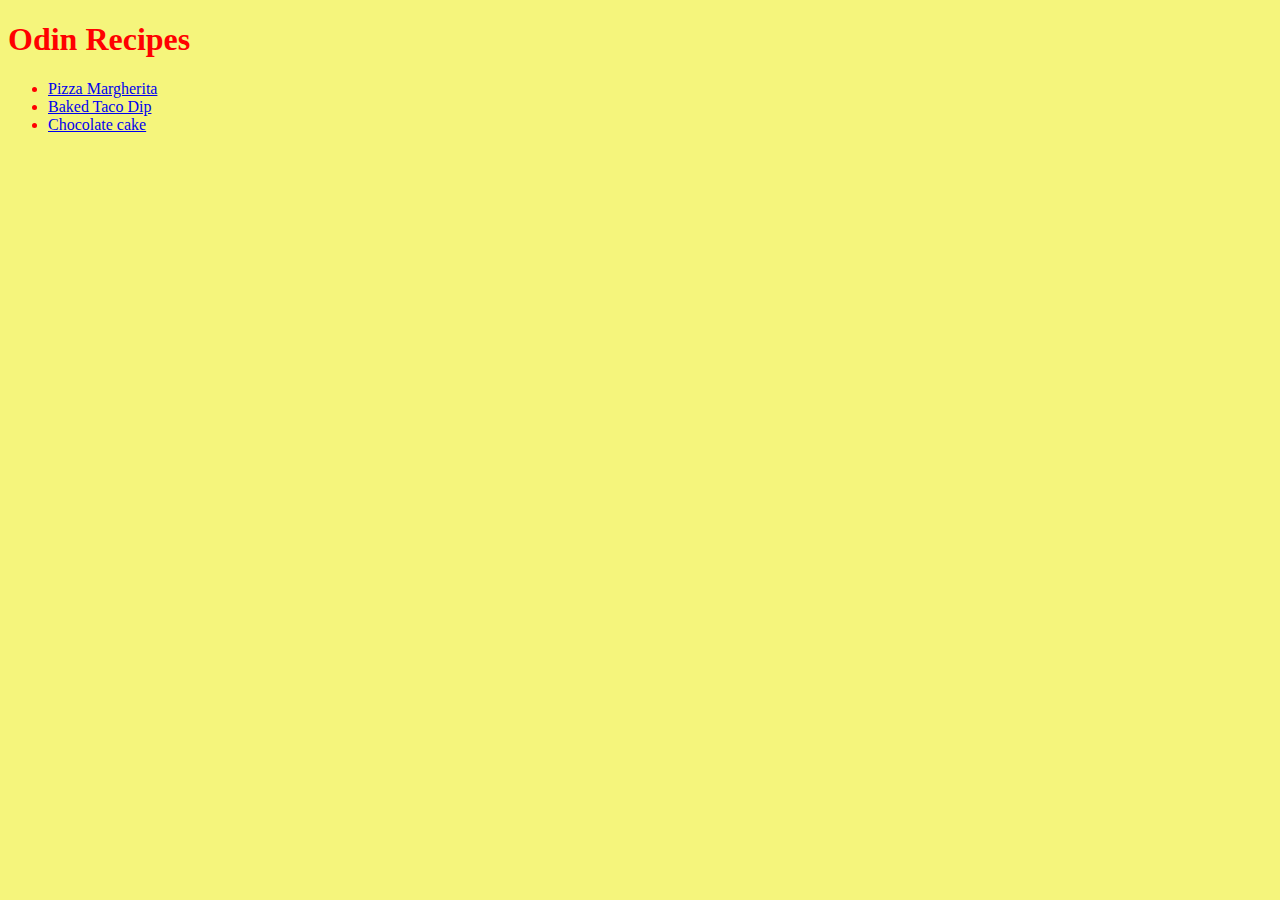
<file: index.html>
<!DOCTYPE html>
<html lang="en">
<head>
    <meta charset="UTF-8">
    <meta http-equiv="X-UA-Compatible" content="IE=edge">
    <meta name="viewport" content="width=device-width, initial-scale=1.0">
    <title>Odin recipes</title>
    <link rel="stylesheet" href="style.css">
</head>

<body>
    <h1>Odin Recipes</h1>
<ul>
        
  <li> <a href="recipes/pizza_margherita.html">Pizza Margherita</a> </li> 
  <li> <a href="recipes/baked_taco_dip.html">Baked Taco Dip</a> </li> 
  <li> <a href="recipes/chocolate_cake.html">Chocolate cake</a> </li> 
</ul>
</body>
</html>
</file>
<file: style.css>
body{
    background-color: rgb(245, 245, 124);
}
h1, li {
    color:red;
    font-family: 'Times New Roman', Times, serif;

}
</file>
